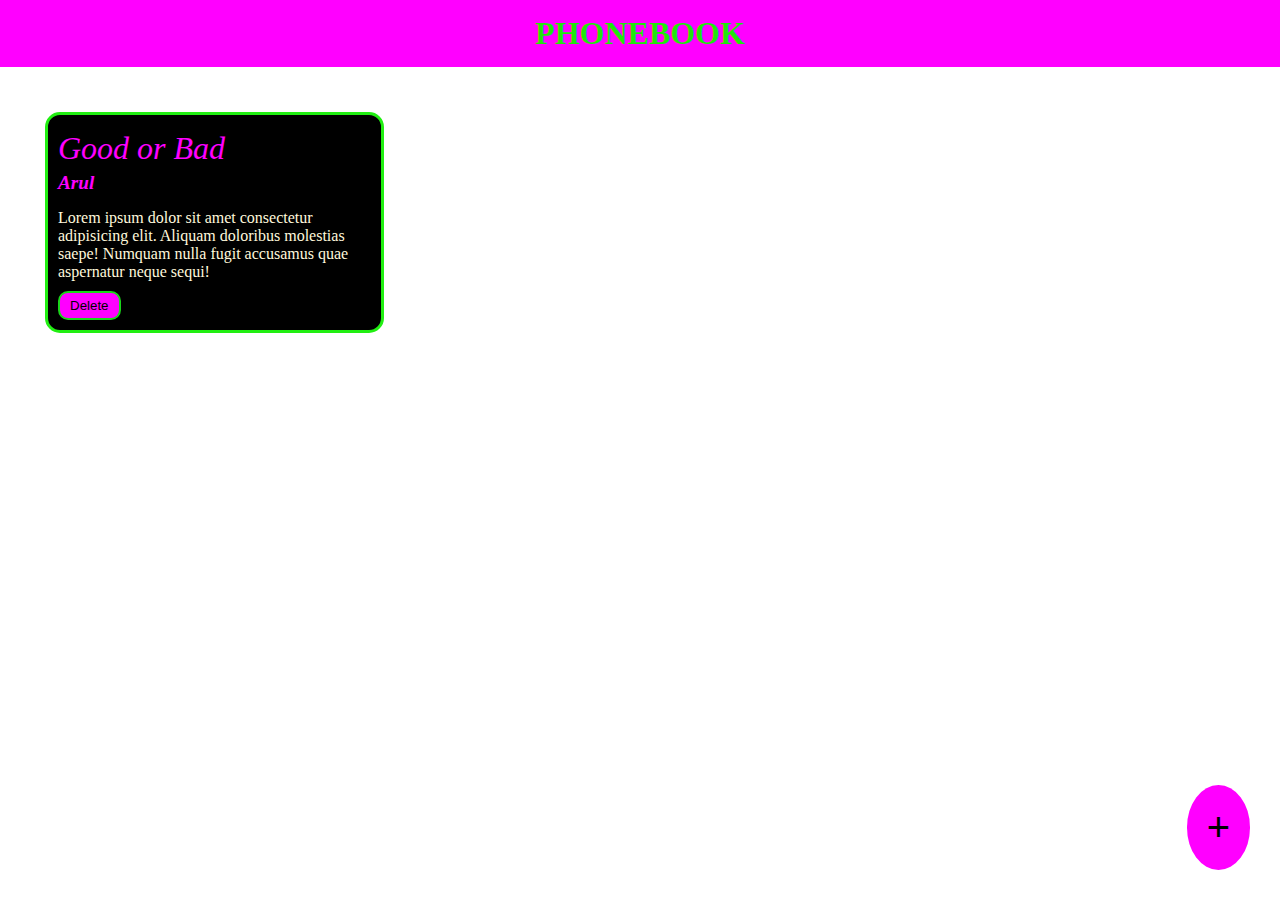
<file: javascript2booksky/popup/booksky/index.html>
<!DOCTYPE html>
<html lang="en">
<head>
    <meta charset="UTF-8">
    <meta name="viewport" content="width=device-width, initial-scale=1.0">
    <title>Booksky</title >
    <link rel="stylesheet" href="style.css">
</head>
<body>
    <div class="navbar">
        <h1>PHONEBOOK</h1>
    </div>
    <div class="container">
        <div class="book-container">
            <h2>Good or Bad</h2>
            <h5>Arul</h5>
            <p>Lorem ipsum dolor sit amet consectetur adipisicing elit. Aliquam doloribus molestias saepe! Numquam nulla fugit accusamus quae aspernatur neque sequi!</p>
            <button onclick="deletebook(event)">Delete</button>
        </div>
    </div>
    <div class="popup-overlay"></div>
    <div class="popup-box">
        <h1>Add Book</h1>
        <form>
            <input type="text" placeholder="Book Title" id="book-title-input">
            <input type="text" placeholder="Book-Author" id="book-author-input">
            <textarea placeholder="Short Description" id="book-description-input"></textarea>
            <button id="add-book">Add</button>
            <button id="cancel-popup">Cancel</button>
        </form>
    </div>
    <button class="add-button" id="add-popup-button">+</button>
    <script src="script.js"></script>
</body>
</html>
</file>
<file: javascript2booksky/popup/booksky/style.css>
*{
    margin: 0;
    padding: 0;
}
body{
    font-size: 'poppins',sans-serif;
}
.navbar{
    background-color: fuchsia;
    padding: 15px;
}
h1{
    text-align: center;
    color: rgb(34, 229, 12);
    
}
.container{
    padding: 15px;
}
.book-container{
  padding: 10px;
  width: 25%;
  background-color: black;
  color: white;
  border-radius: 15px;
  margin: 30px;
  border-color: rgb(33, 239, 18);
  border-width: 3px;
  border-style: solid;
  display: inline-block;
  vertical-align: top;
}
.book-container h2{
    color: fuchsia;
    padding-top: 5px;
    font-style: italic;
    font-weight: 100;
    font-size: xx-large;
}
.book-container h5{
    padding-top: 5px;
    color: rgb(255, 0, 255);
    font-size: larger;
    font-style: oblique;
}
.book-container p{
    padding-top: 15px;
    color: cornsilk;
}
.book-container button{
    padding-top: 5px;
    padding-bottom: 5px;
    padding-left: 10px;
    padding-right: 10px;
    border-radius: 10px;
    border-color: rgb(26, 213, 26);
    border-style: solid;
    border-width: 2px;
    margin-top: 10px;
    background-color: fuchsia;
}
.add-button{
    background-color: fuchsia;
    color: black;
    border-radius: 100%;
    padding-top: 20px;
    padding-bottom: 20px;
    padding-left: 20px;
    padding-right: 20px;
    font-size: 40px;
    border: none;
    position: fixed;
    bottom: 30px;
    right: 30px ;
}
.popup-overlay{
    background-color: black;
    width: 100%;
    padding: 100%;
    opacity: 0.7;
    position: absolute;
    top: 0;
    left: 0;
    z-index: 1;
    display: none;
}
.popup-box{
    background-color: fuchsia;
    width: 40%;
    padding: 40px;
    border-radius: 10px;
    position: absolute;
    top: 20%;
    left: 30%;
    display: none;
    z-index: 2;
}
.popup-box input{
    background: transparent;
    border: none;
    width: 100%;
    margin: 5px;
    padding: 5px;
    font-size: 20px;
    border-bottom: solid black 2px;
}
.popup-box textarea{
    background: transparent;
    width: 100%;
    margin: 5px;
    padding: 5px;
    font-size: 20px;
    border: solid black 2px;
}
.popup-box input::placeholder{
    color: black;
}
.popup-box textarea::placeholder{
    color: black;
}
.popup-box button{
    background-color: black;
    color: white;
    padding-left: 20px;
    padding-right: 20px;
    border: none;
    padding-top: 10px;
    padding-bottom: 10px;
    margin: 5px;
    border-radius: 20px;
    border-color: greenyellow;
    border-width: 2px;
    border-style: solid;
}
.popup-box input:focus{
    outline: none;
}
.popup-box textarea:focus{
    outline: none;
}
</file>
